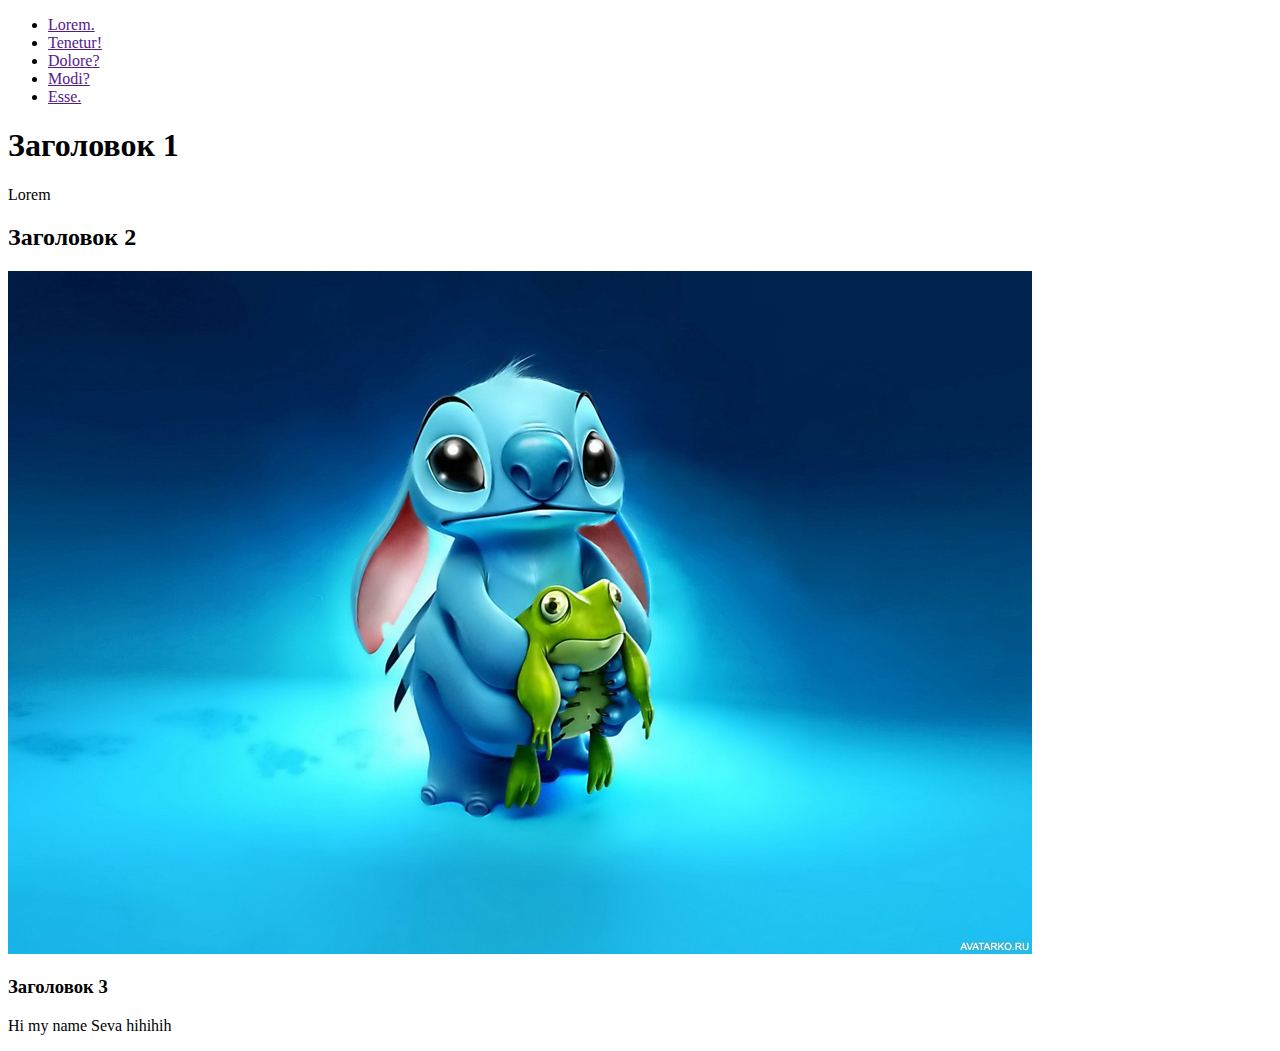
<file: laba0/index.html>
<!DOCTYPE html>
<html lang="en">
  <head>
    <meta charset="UTF-8" />
    <meta http-equiv="X-UA-Compatible" content="IE=edge" />
    <meta name="viewport" content="width=device-width, initial-scale=1.0" />
    <title>Document</title>
  </head>

  <body>
    <header>
      <nav>
        <ul>
          <li><a href="">Lorem.</a></li>
          <li><a href="">Tenetur!</a></li>
          <li><a href="">Dolore?</a></li>
          <li><a href="">Modi?</a></li>
          <li><a href="">Esse.</a></li>
        </ul>
      </nav>
    </header>

    <main>
      <h1>Заголовок 1</h1>
      <p>Lorem</p>
      <h2>Заголовок 2 </h2>
      <img src="5.jpg" alt="">
      <h3>Заголовок 3 </h3>

      <footer>Hi my name Seva hihihih</footer>

      <ul></ul>
    </main>
  </body>
</html>
</file>
